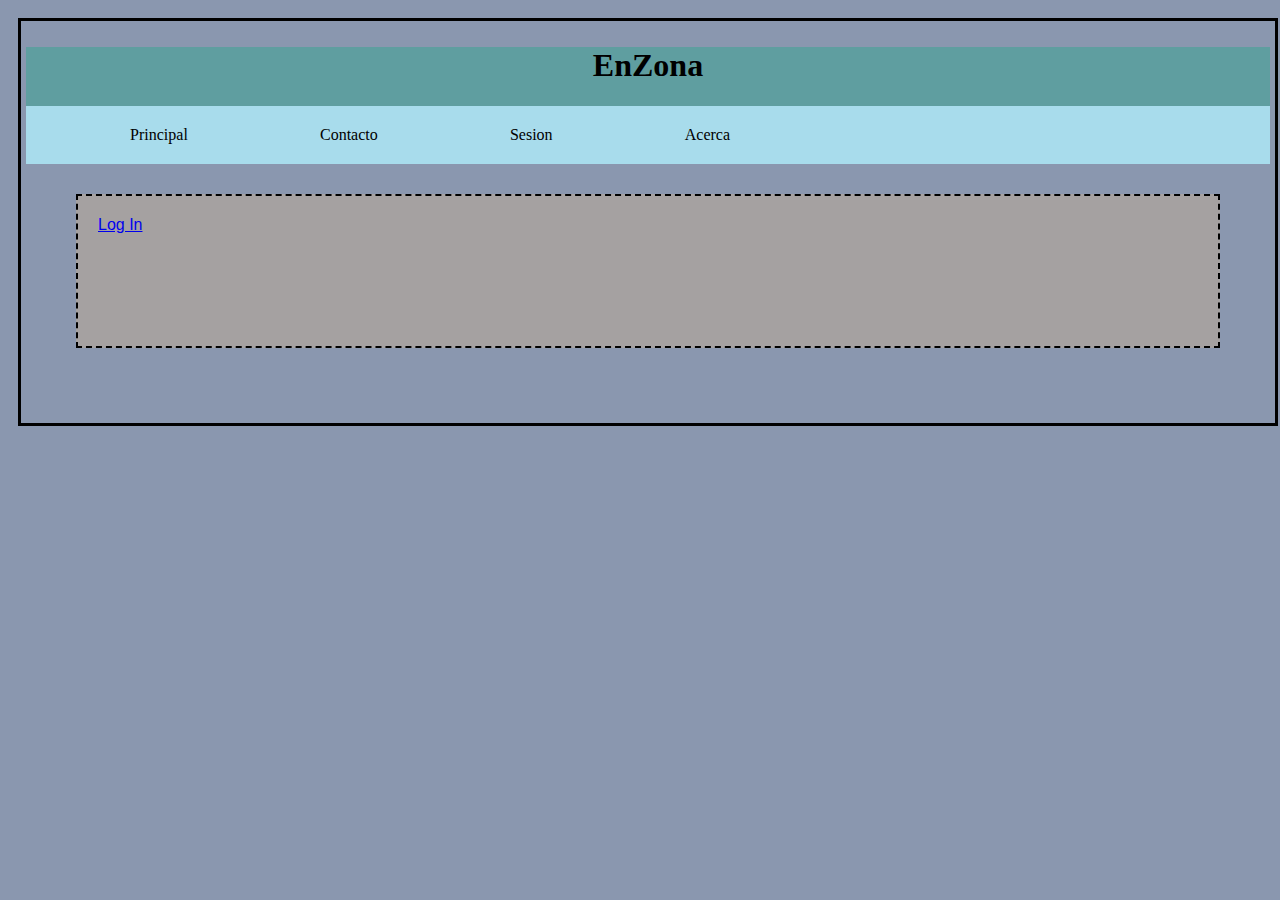
<file: sesion.html>
<!DOCTYPE html>
<html lang="en">
<head>
    <meta charset="UTF-8">
    <meta http-equiv="X-UA-Compatible" content="IE=edge">
    <meta name="viewport" content="width=device-width, initial-scale=1.0">
    <title>Document</title>
    <link rel="stylesheet" href="styles.css">
    <script src="https://code.jquery.com/jquery-3.3.1.js"></script>
    <script>
        $(document).ready(function(e){
            $("#miFormulario").hide();
            $("#miVinculo").click(function(e){
                $("#miFormulario").fadeIn(1000);

                e.preventDefault();
            });
        })
    </script>
</head>
<body id="cuerpoSesion">
    <div class="cuerpo">
        <header>
            <h1>EnZona</h1>
            <div class="menu">
                <nav>         
                    <ul>
                        <li><a href="index.html">Principal</a></li>
                        <li><a href="#">Contacto</a></li>
                        <li><a href="sesion.html">Sesion</a></li>
                        <li><a href="#">Acerca</a></li>
                    </ul>
                </nav>
            </div>
        </header>

    <div id="ejVentanasEmergentes">
        <a href="http://google.com" id="miVinculo">Log In</a>
        <form action="" name="form1" method="POST" id="miFormulario">
            <table width="25%" border="0">
                <tr>
                    <td>Usuario</td>
                    <td><label for="textfield"></label>
                    <input type="text" name="textfield" id="textfield"></td>
                </tr>
                <tr>
                    <td>Contraseña</td>
                    <td><label for="textfield"></label>
                    <input type="text" name="textfield2" id="textfield2"></td>
                </tr>
                <tr>
                    <td>&nbsp;</td>
                    <td>&nbsp;</td>
                </tr>
                <tr>
                    <td colspan="2" align="center"><input type="submit" name="button" id="button" value="Enviar"></td>
                </tr>
            </table>
        </form>
    </div>
</body>
</html>
</file>
<file: styles.css>
body{
    padding: 10px;
    font-family: 'Times New Roman', Times, serif;
}

.cuerpo{
    width: 100%;
    position: relative;
    border: solid;
    padding: 5px;
}

h1{
    text-align: center;
}


#pruebaImagen{
    background-color: chartreuse;
    padding: 5px;
    height: 600px;
    width: 500px;
    display: inline-block;
    margin-left: 80px;
    position: relative;
}

#imagen{
    width: 300px;
    height: 300px;
    position: absolute;
    margin: 100px 10px 0 60px;
}

.fecha{
    background-color: crimson;
}


header{
    background-color: cadetblue;
}

.menu {
    background-color: rgb(168, 220, 236);
}

.menu li{
    display: inline-block;
    margin-left: 2%;
    margin-right: 2%;
    padding: 20px;
}

.menu li a{
    text-decoration: none;
    color: rgb(0, 0, 0);
    text-align: center;
    padding: 20px;
}

.menu li a:hover{
    font-weight: bold;
    background-color:rgb(100, 159, 161);
}

#barraLateral{
    float: left;
    width: 150px;
    height: auto;
    margin:15px 20px 15px 0;
    background-color: grey;
}

#barraLateral #hBarraLateral{
    text-align: center;
}


.aside{
    float: right;
    width: 200px;
    height: 703px;
    margin: 15px 0 15px 5px;
    background-color: blue;
}


.articulos{
    margin-top: 50px;
}

.articulo1{
    background-color: chocolate;
    margin-top: 4%;
    margin-right: 20px;
    margin-top: 100px;
    display: inline-block;
    width: 400px;
}

.articulo2{
    background-color: chartreuse;
    margin-left: 20px;
    display: inline-block;
    width: 400px;
}

.pie{
    background-color: blueviolet;
    margin-top: 5%;
    text-align: center;
    height: 30px;
    padding: 5px;
}

.anuncio{
    width: 250px;
    height: 250px;
    background-color:black;
    color: azure;
}

.micontenedor{
    background-color: burlywood;
}

#sustitucion{
    background-color: cadetblue;
    width: 250px;
    height: 100px;
    text-align: center;
}

#formulario{
    background-color: coral;
}

#resaltado{
    color: crimson;
    background-color: cyan;
}

h2{
    font-weight: bold;
    border: dashed;
    padding: 5px;
    text-align: center;
}

.linkdestacacursos{
    background-color: red;
    display: block;
    margin: 10px;
}

#menu{
    list-style: none;
    margin: 10px 0px;
    padding: 0;
    width: 185px;
    border-bottom: dashed 1px black;
}

#menu li a{
    color: rgb(0, 0, 0);
    font-size: 1.5em;
    text-decoration: none;
    text-transform: uppercase;
    border: dashed 1px black;
    padding: 7px 5px;
    display: block;
    text-align: center;
    background-color: rgb(156, 151, 151);
    border-bottom: none;
}

#menu li a:hover{
    font-weight: bold;
    background-color: rgb(199, 194, 194);
}

#ejVentanasEmergentes{
    margin: 30px 50px 70px 50px;
    background-color: rgb(165, 161, 161);
    padding: 20px;
    height: 110px;
    border: dashed 2px black;
    font-family: Verdana, Geneva, Tahoma, sans-serif;
}

#cuerpoSesion{
    background-color: rgb(138, 151, 175);
}

table{
    text-align: center;
    background-color: cornsilk;
    width:25%;
    margin: auto;
    border: 1px solid gray;
    padding: 10px;
}

td{
    padding: 5px;
}
</file>
